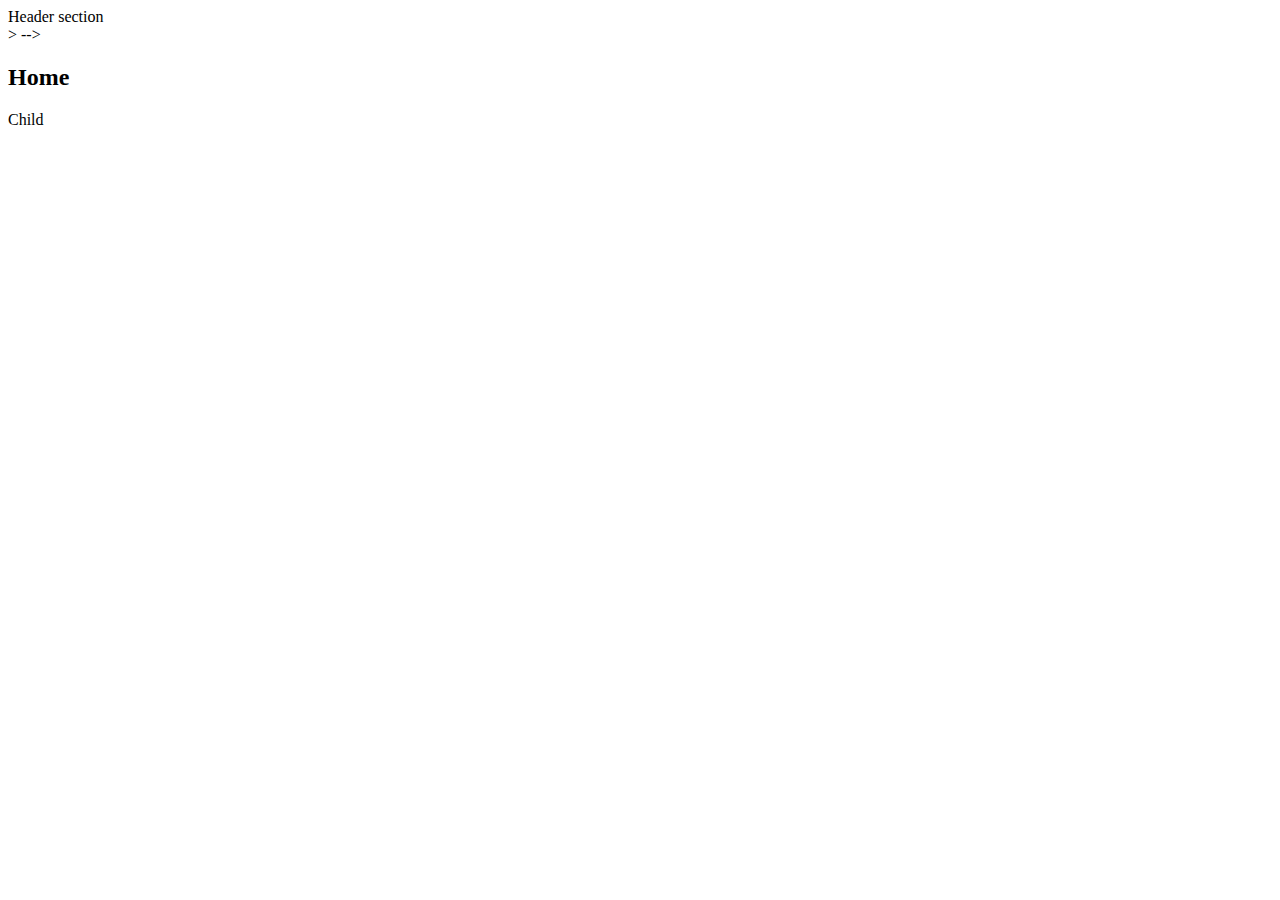
<file: week3position/index.html>
<!DOCTYPE html>
<html lang="en">
<head>
    <meta charset="UTF-8">
    <meta http-equiv="X-UA-Compatible" content="IE=edge">
    <meta name="viewport" content="width=device-width, initial-scale=1.0">
    <title>Position Examples</title>
</head>
<body>
    <header>Header section</header>
    <header>
<div>

</div>>
     

        
    --><body>
        <div class="home">
            <h2>Home</h2>
            <div class="school">
                <p>Child</p>
            </div>
        </div>
    </body>
</body>
</html>
</file>
